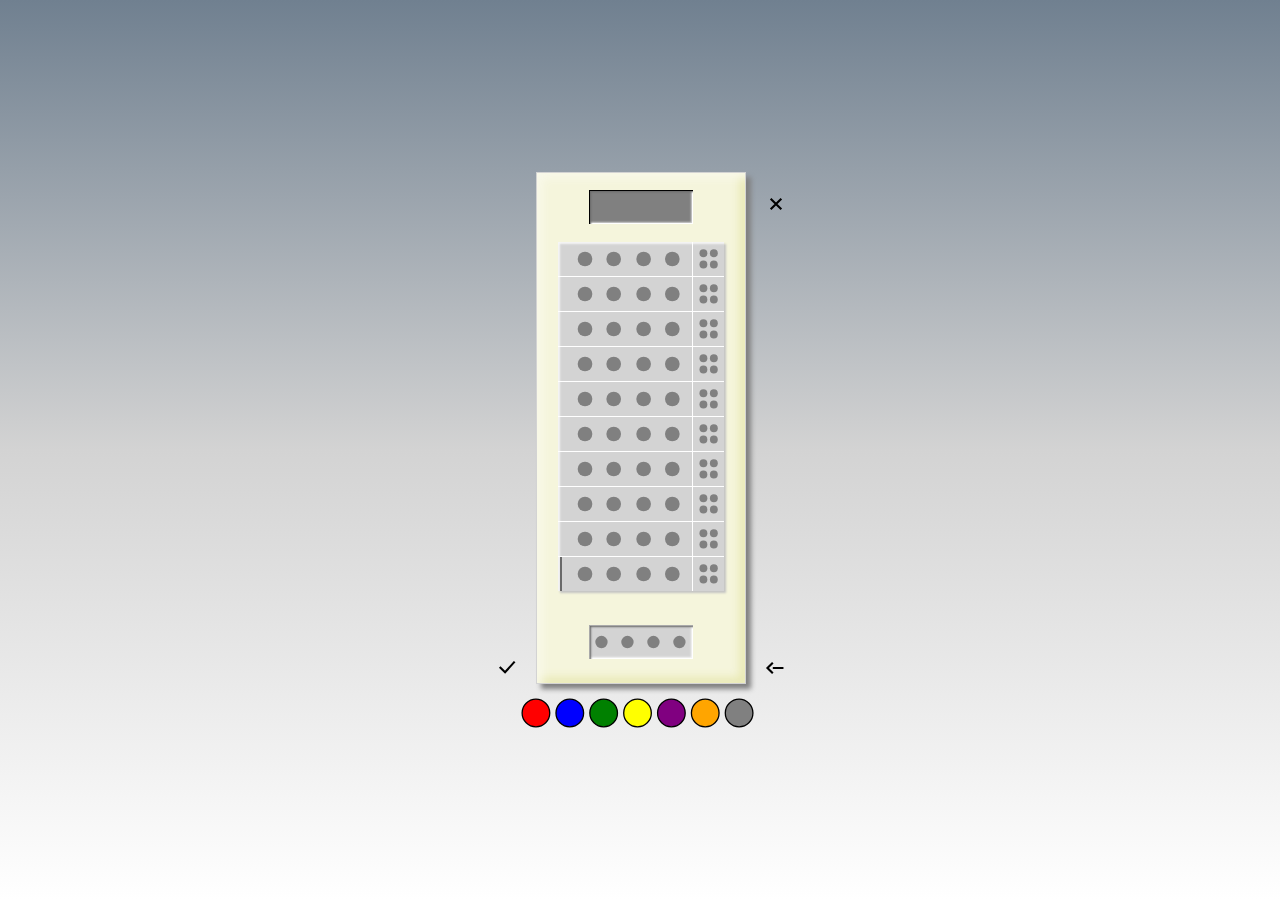
<file: docs/index.html>
<!DOCTYPE html><html lang=en><head><meta charset=UTF-8><meta http-equiv=X-UA-Compatible content=IE=edge><meta name=viewport content="width=device-width, initial-scale=1.0"><meta name=theme-color content=#708090><meta name=description content="A retro-game pwa"><link rel=icon type=image/png href=./images/favicon.png><link rel=manifest href=./manifest.json><link rel=stylesheet href=./styles.css><script type=module src=./main.js></script><title>Mastermind</title><body><svg id=defs style="position: absolute; height: 0;"> <defs> <symbol id=commit-icon viewbox="0 0 30 30"> <path d="M11 14L16 19L25 9"></path> </symbol> <symbol id=undo-icon viewbox="-2 0 30 30"> <path d="M10 10L5 15L10 20 M10 15L20 15"></path> </symbol> <symbol id=reset-icon viewbox="0 0 30 30"> <path d="M10 10L20 20M 10 20L20 10"></path> </symbol> </defs> </svg><div id=board><svg height=100% width=100% id=code> <circle cx=15% cy=50% r=8% fill=grey></circle> <circle cx=38% cy=50% r=8% fill=grey></circle> <circle cx=62% cy=50% r=8% fill=grey></circle> <circle cx=85% cy=50% r=8% fill=grey></circle> </svg><div id=guesses><div class=guess><svg height=100% width=100% class=code> <circle cx=15% cy=50% r=8% fill=grey></circle> <circle cx=38% cy=50% r=8% fill=grey></circle> <circle cx=62% cy=50% r=8% fill=grey></circle> <circle cx=85% cy=50% r=8% fill=grey></circle> </svg><svg class=answer> <circle cx=33% cy=33% r=12% fill=grey></circle> <circle cx=66% cy=33% r=12% fill=grey></circle> <circle cx=33% cy=66% r=12% fill=grey></circle> <circle cx=66% cy=66% r=12% fill=grey></circle> </svg></div><div class=guess><svg height=100% width=100% class=code> <circle cx=15% cy=50% r=8% fill=grey></circle> <circle cx=38% cy=50% r=8% fill=grey></circle> <circle cx=62% cy=50% r=8% fill=grey></circle> <circle cx=85% cy=50% r=8% fill=grey></circle> </svg><svg class=answer> <circle cx=33% cy=33% r=12% fill=grey></circle> <circle cx=66% cy=33% r=12% fill=grey></circle> <circle cx=33% cy=66% r=12% fill=grey></circle> <circle cx=66% cy=66% r=12% fill=grey></circle> </svg></div><div class=guess><svg height=100% width=100% class=code> <circle cx=15% cy=50% r=8% fill=grey></circle> <circle cx=38% cy=50% r=8% fill=grey></circle> <circle cx=62% cy=50% r=8% fill=grey></circle> <circle cx=85% cy=50% r=8% fill=grey></circle> </svg><svg class=answer> <circle cx=33% cy=33% r=12% fill=grey></circle> <circle cx=66% cy=33% r=12% fill=grey></circle> <circle cx=33% cy=66% r=12% fill=grey></circle> <circle cx=66% cy=66% r=12% fill=grey></circle> </svg></div><div class=guess><svg height=100% width=100% class=code> <circle cx=15% cy=50% r=8% fill=grey></circle> <circle cx=38% cy=50% r=8% fill=grey></circle> <circle cx=62% cy=50% r=8% fill=grey></circle> <circle cx=85% cy=50% r=8% fill=grey></circle> </svg><svg class=answer> <circle cx=33% cy=33% r=12% fill=grey></circle> <circle cx=66% cy=33% r=12% fill=grey></circle> <circle cx=33% cy=66% r=12% fill=grey></circle> <circle cx=66% cy=66% r=12% fill=grey></circle> </svg></div><div class=guess><svg height=100% width=100% class=code> <circle cx=15% cy=50% r=8% fill=grey></circle> <circle cx=38% cy=50% r=8% fill=grey></circle> <circle cx=62% cy=50% r=8% fill=grey></circle> <circle cx=85% cy=50% r=8% fill=grey></circle> </svg><svg class=answer> <circle cx=33% cy=33% r=12% fill=grey></circle> <circle cx=66% cy=33% r=12% fill=grey></circle> <circle cx=33% cy=66% r=12% fill=grey></circle> <circle cx=66% cy=66% r=12% fill=grey></circle> </svg></div><div class=guess><svg height=100% width=100% class=code> <circle cx=15% cy=50% r=8% fill=grey></circle> <circle cx=38% cy=50% r=8% fill=grey></circle> <circle cx=62% cy=50% r=8% fill=grey></circle> <circle cx=85% cy=50% r=8% fill=grey></circle> </svg><svg class=answer> <circle cx=33% cy=33% r=12% fill=grey></circle> <circle cx=66% cy=33% r=12% fill=grey></circle> <circle cx=33% cy=66% r=12% fill=grey></circle> <circle cx=66% cy=66% r=12% fill=grey></circle> </svg></div><div class=guess><svg height=100% width=100% class=code> <circle cx=15% cy=50% r=8% fill=grey></circle> <circle cx=38% cy=50% r=8% fill=grey></circle> <circle cx=62% cy=50% r=8% fill=grey></circle> <circle cx=85% cy=50% r=8% fill=grey></circle> </svg><svg class=answer> <circle cx=33% cy=33% r=12% fill=grey></circle> <circle cx=66% cy=33% r=12% fill=grey></circle> <circle cx=33% cy=66% r=12% fill=grey></circle> <circle cx=66% cy=66% r=12% fill=grey></circle> </svg></div><div class=guess><svg height=100% width=100% class=code> <circle cx=15% cy=50% r=8% fill=grey></circle> <circle cx=38% cy=50% r=8% fill=grey></circle> <circle cx=62% cy=50% r=8% fill=grey></circle> <circle cx=85% cy=50% r=8% fill=grey></circle> </svg><svg class=answer> <circle cx=33% cy=33% r=12% fill=grey></circle> <circle cx=66% cy=33% r=12% fill=grey></circle> <circle cx=33% cy=66% r=12% fill=grey></circle> <circle cx=66% cy=66% r=12% fill=grey></circle> </svg></div><div class=guess><svg height=100% width=100% class=code> <circle cx=15% cy=50% r=8% fill=grey></circle> <circle cx=38% cy=50% r=8% fill=grey></circle> <circle cx=62% cy=50% r=8% fill=grey></circle> <circle cx=85% cy=50% r=8% fill=grey></circle> </svg><svg class=answer> <circle cx=33% cy=33% r=12% fill=grey></circle> <circle cx=66% cy=33% r=12% fill=grey></circle> <circle cx=33% cy=66% r=12% fill=grey></circle> <circle cx=66% cy=66% r=12% fill=grey></circle> </svg></div><div class=guess><svg height=100% width=100% class=code> <circle cx=15% cy=50% r=8% fill=grey></circle> <circle cx=38% cy=50% r=8% fill=grey></circle> <circle cx=62% cy=50% r=8% fill=grey></circle> <circle cx=85% cy=50% r=8% fill=grey></circle> </svg><svg class=answer> <circle cx=33% cy=33% r=12% fill=grey></circle> <circle cx=66% cy=33% r=12% fill=grey></circle> <circle cx=33% cy=66% r=12% fill=grey></circle> <circle cx=66% cy=66% r=12% fill=grey></circle> </svg></div></div><svg id=guess> <circle cx=12% cy=50% r=8% fill=grey></circle> <circle cx=37% cy=50% r=8% fill=grey></circle> <circle cx=62% cy=50% r=8% fill=grey></circle> <circle cx=87% cy=50% r=8% fill=grey></circle> </svg></div><svg class="icon control-input"id=reset title="Start a new game"> <use href=#reset-icon></use> </svg><svg id=colorInput> <circle data-code=r cx=7% cy=50% r=8% fill=red></circle> <circle data-code=b cx=21% cy=50% r=8% fill=blue></circle> <circle data-code=g cx=35% cy=50% r=8% fill=green></circle> <circle data-code=y cx=49% cy=50% r=8% fill=yellow></circle> <circle data-code=p cx=63% cy=50% r=8% fill=purple></circle> <circle data-code=o cx=77% cy=50% r=8% fill=orange></circle> <circle data-code=_ cx=91% cy=50% r=8% fill=grey></circle> </svg><svg class="icon control-input"id=commit title="Try this guess"> <use href=#commit-icon></use> </svg><svg class="icon control-input"id=undo title="Remove last peg from guess"> <use href=#undo-icon></use> </svg><div id=game-over-message></div>
</file>
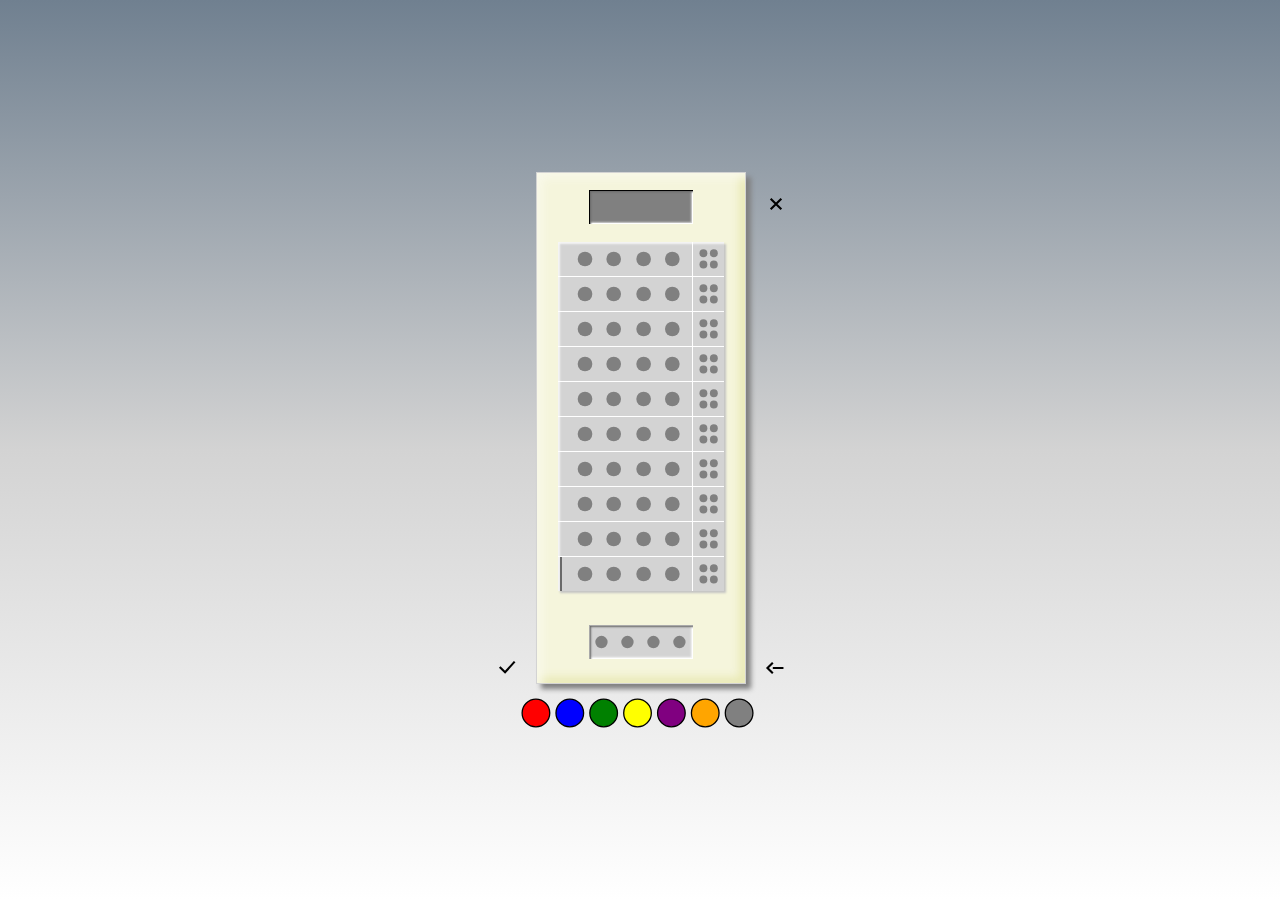
<file: src/index.html>
<!DOCTYPE html>
<html lang="en">

<head>
  <meta charset="UTF-8">
  <meta http-equiv="X-UA-Compatible" content="IE=edge">
  <meta name="viewport" content="width=device-width, initial-scale=1.0">
  <meta name="theme-color" content="#708090" />
  <meta name="description" content="A retro-game pwa">
  <link rel="icon" type="image/png" href="./images/favicon.png">
  <link rel="manifest" href="./manifest.json">
  <link rel="stylesheet" href="./styles.css">
  <script type="module" src="./main.js"></script>
  <title>Mastermind</title>
</head>

<body>
  <svg id="defs" style="position: absolute; height: 0;">
    <defs>
      <symbol id="commit-icon" viewBox="0 0 30 30">
        <path d="M11 14L16 19L25 9"></path>
      </symbol>
      <symbol id="undo-icon" viewBox="-2 0 30 30">
        <path d="M10 10L5 15L10 20 M10 15L20 15"></path>
      </symbol>
      <symbol id="reset-icon" viewBox="0 0 30 30">
        <path d="M10 10L20 20M 10 20L20 10"></path>
      </symbol>
    </defs>
  </svg>
  <div id="board">
    <svg height="100%" width="100%" id="code">
      <circle cx="15%" cy="50%" r="8%" fill="grey"></circle>
      <circle cx="38%" cy="50%" r="8%" fill="grey"></circle>
      <circle cx="62%" cy="50%" r="8%" fill="grey"></circle>
      <circle cx="85%" cy="50%" r="8%" fill="grey"></circle>
    </svg>
    <div id="guesses">
      <div class="guess">
        <svg height="100%" width="100%" class="code">
          <circle cx="15%" cy="50%" r="8%" fill="grey"></circle>
          <circle cx="38%" cy="50%" r="8%" fill="grey"></circle>
          <circle cx="62%" cy="50%" r="8%" fill="grey"></circle>
          <circle cx="85%" cy="50%" r="8%" fill="grey"></circle>
        </svg>
        <svg class="answer">
          <circle cx="33%" cy="33%" r="12%" fill="grey"></circle>
          <circle cx="66%" cy="33%" r="12%" fill="grey"></circle>
          <circle cx="33%" cy="66%" r="12%" fill="grey"></circle>
          <circle cx="66%" cy="66%" r="12%" fill="grey"></circle>
        </svg>
      </div>
      <div class="guess">
        <svg height="100%" width="100%" class="code">
          <circle cx="15%" cy="50%" r="8%" fill="grey"></circle>
          <circle cx="38%" cy="50%" r="8%" fill="grey"></circle>
          <circle cx="62%" cy="50%" r="8%" fill="grey"></circle>
          <circle cx="85%" cy="50%" r="8%" fill="grey"></circle>
        </svg>
        <svg class="answer">
          <circle cx="33%" cy="33%" r="12%" fill="grey"></circle>
          <circle cx="66%" cy="33%" r="12%" fill="grey"></circle>
          <circle cx="33%" cy="66%" r="12%" fill="grey"></circle>
          <circle cx="66%" cy="66%" r="12%" fill="grey"></circle>
        </svg>
      </div>
      <div class="guess">
        <svg height="100%" width="100%" class="code">
          <circle cx="15%" cy="50%" r="8%" fill="grey"></circle>
          <circle cx="38%" cy="50%" r="8%" fill="grey"></circle>
          <circle cx="62%" cy="50%" r="8%" fill="grey"></circle>
          <circle cx="85%" cy="50%" r="8%" fill="grey"></circle>
        </svg>
        <svg class="answer">
          <circle cx="33%" cy="33%" r="12%" fill="grey"></circle>
          <circle cx="66%" cy="33%" r="12%" fill="grey"></circle>
          <circle cx="33%" cy="66%" r="12%" fill="grey"></circle>
          <circle cx="66%" cy="66%" r="12%" fill="grey"></circle>
        </svg>
      </div>
      <div class="guess">
        <svg height="100%" width="100%" class="code">
          <circle cx="15%" cy="50%" r="8%" fill="grey"></circle>
          <circle cx="38%" cy="50%" r="8%" fill="grey"></circle>
          <circle cx="62%" cy="50%" r="8%" fill="grey"></circle>
          <circle cx="85%" cy="50%" r="8%" fill="grey"></circle>
        </svg>
        <svg class="answer">
          <circle cx="33%" cy="33%" r="12%" fill="grey"></circle>
          <circle cx="66%" cy="33%" r="12%" fill="grey"></circle>
          <circle cx="33%" cy="66%" r="12%" fill="grey"></circle>
          <circle cx="66%" cy="66%" r="12%" fill="grey"></circle>
        </svg>
      </div>
      <div class="guess">
        <svg height="100%" width="100%" class="code">
          <circle cx="15%" cy="50%" r="8%" fill="grey"></circle>
          <circle cx="38%" cy="50%" r="8%" fill="grey"></circle>
          <circle cx="62%" cy="50%" r="8%" fill="grey"></circle>
          <circle cx="85%" cy="50%" r="8%" fill="grey"></circle>
        </svg>
        <svg class="answer">
          <circle cx="33%" cy="33%" r="12%" fill="grey"></circle>
          <circle cx="66%" cy="33%" r="12%" fill="grey"></circle>
          <circle cx="33%" cy="66%" r="12%" fill="grey"></circle>
          <circle cx="66%" cy="66%" r="12%" fill="grey"></circle>
        </svg>
      </div>
      <div class="guess">
        <svg height="100%" width="100%" class="code">
          <circle cx="15%" cy="50%" r="8%" fill="grey"></circle>
          <circle cx="38%" cy="50%" r="8%" fill="grey"></circle>
          <circle cx="62%" cy="50%" r="8%" fill="grey"></circle>
          <circle cx="85%" cy="50%" r="8%" fill="grey"></circle>
        </svg>
        <svg class="answer">
          <circle cx="33%" cy="33%" r="12%" fill="grey"></circle>
          <circle cx="66%" cy="33%" r="12%" fill="grey"></circle>
          <circle cx="33%" cy="66%" r="12%" fill="grey"></circle>
          <circle cx="66%" cy="66%" r="12%" fill="grey"></circle>
        </svg>
      </div>
      <div class="guess">
        <svg height="100%" width="100%" class="code">
          <circle cx="15%" cy="50%" r="8%" fill="grey"></circle>
          <circle cx="38%" cy="50%" r="8%" fill="grey"></circle>
          <circle cx="62%" cy="50%" r="8%" fill="grey"></circle>
          <circle cx="85%" cy="50%" r="8%" fill="grey"></circle>
        </svg>
        <svg class="answer">
          <circle cx="33%" cy="33%" r="12%" fill="grey"></circle>
          <circle cx="66%" cy="33%" r="12%" fill="grey"></circle>
          <circle cx="33%" cy="66%" r="12%" fill="grey"></circle>
          <circle cx="66%" cy="66%" r="12%" fill="grey"></circle>
        </svg>
      </div>
      <div class="guess">
        <svg height="100%" width="100%" class="code">
          <circle cx="15%" cy="50%" r="8%" fill="grey"></circle>
          <circle cx="38%" cy="50%" r="8%" fill="grey"></circle>
          <circle cx="62%" cy="50%" r="8%" fill="grey"></circle>
          <circle cx="85%" cy="50%" r="8%" fill="grey"></circle>
        </svg>
        <svg class="answer">
          <circle cx="33%" cy="33%" r="12%" fill="grey"></circle>
          <circle cx="66%" cy="33%" r="12%" fill="grey"></circle>
          <circle cx="33%" cy="66%" r="12%" fill="grey"></circle>
          <circle cx="66%" cy="66%" r="12%" fill="grey"></circle>
        </svg>
      </div>
      <div class="guess">
        <svg height="100%" width="100%" class="code">
          <circle cx="15%" cy="50%" r="8%" fill="grey"></circle>
          <circle cx="38%" cy="50%" r="8%" fill="grey"></circle>
          <circle cx="62%" cy="50%" r="8%" fill="grey"></circle>
          <circle cx="85%" cy="50%" r="8%" fill="grey"></circle>
        </svg>
        <svg class="answer">
          <circle cx="33%" cy="33%" r="12%" fill="grey"></circle>
          <circle cx="66%" cy="33%" r="12%" fill="grey"></circle>
          <circle cx="33%" cy="66%" r="12%" fill="grey"></circle>
          <circle cx="66%" cy="66%" r="12%" fill="grey"></circle>
        </svg>
      </div>
      <div class="guess">
        <svg height="100%" width="100%" class="code">
          <circle cx="15%" cy="50%" r="8%" fill="grey"></circle>
          <circle cx="38%" cy="50%" r="8%" fill="grey"></circle>
          <circle cx="62%" cy="50%" r="8%" fill="grey"></circle>
          <circle cx="85%" cy="50%" r="8%" fill="grey"></circle>
        </svg>
        <svg class="answer">
          <circle cx="33%" cy="33%" r="12%" fill="grey"></circle>
          <circle cx="66%" cy="33%" r="12%" fill="grey"></circle>
          <circle cx="33%" cy="66%" r="12%" fill="grey"></circle>
          <circle cx="66%" cy="66%" r="12%" fill="grey"></circle>
        </svg>
      </div>
    </div>
    <svg id="guess">
      <circle cx="12%" cy="50%" r="8%" fill="grey"></circle>
      <circle cx="37%" cy="50%" r="8%" fill="grey"></circle>
      <circle cx="62%" cy="50%" r="8%" fill="grey"></circle>
      <circle cx="87%" cy="50%" r="8%" fill="grey"></circle>
    </svg>
  </div>
  <svg class="icon control-input" id="reset" title="Start a new game">
    <use href="#reset-icon"></use>
  </svg>
  <svg id="colorInput">
    <circle data-code="r" cx="7%" cy="50%" r="8%" fill="red"></circle>
    <circle data-code="b" cx="21%" cy="50%" r="8%" fill="blue"></circle>
    <circle data-code="g" cx="35%" cy="50%" r="8%" fill="green"></circle>
    <circle data-code="y" cx="49%" cy="50%" r="8%" fill="yellow"></circle>
    <circle data-code="p" cx="63%" cy="50%" r="8%" fill="purple"></circle>
    <circle data-code="o" cx="77%" cy="50%" r="8%" fill="orange"></circle>
    <circle data-code="_" cx="91%" cy="50%" r="8%" fill="grey"></circle>
  </svg>
  <svg class="icon control-input" id="commit"title="Try this guess">
    <use href="#commit-icon"></use>
  </svg>
  <svg class="icon control-input" id="undo" title="Remove last peg from guess">
    <use href="#undo-icon"></use>
  </svg>
  <div id="game-over-message"></div>
</body>

</html>
</file>
<file: src/styles.css>
body {
  font-family: sans-serif, monospace;
  font-size: 1.5rem;
}

:root {
  --bg-color: #708090;
  height: 100%;
  overflow: hidden;
}

body {
  overflow: hidden;
  margin: 0;
  height: 100%;
  background: linear-gradient(var(--bg-color), lightgrey, white);
  user-select: none;
  display: grid;
  gap: 8px 16px;
  /* 32px is enough for space for the buttons and 55mm is the board's width */
  grid-template-columns: 32px 55mm 32px;
  /* 20mm is enough space for the reset-btn and 115mm is the remainder of the board-height */
  grid-template-rows: 20mm 115mm auto;
  grid-template-areas:
    ". board reset"
    "commit board undo"
    "colorselect colorselect colorselect"
  ;
  justify-content: center;
  align-content: center;
}

#colorInput {
  grid-area: colorselect;
  display: block;
  width: 64mm;
  height: 9mm;
  margin: 4px auto;
}

#colorInput circle {
  stroke: black;
  cursor: pointer;
  stroke-width: 1.3;
}

#board {
  grid-area: board;
  align-self: end;
  margin: 0 auto;
  height: 135mm;
  width: 55mm;
  border: 1px solid #d3d3d3;
  background: #f5f5dc;
  display: flex;
  flex-direction: column;
  box-shadow: inset 5px 5px 10px #f9f9eb, inset -5px -5px 10px #e8e8b0, 5px 5px 5px grey;
}

#code {
  margin: auto;
  height: 9mm;
  width: 50%;
  background: grey;
  color: grey;
  text-align: center;
  box-shadow: inset 1px 1px 0 black, inset 2px 2px 2px dimgrey, inset -1px -1px 0 white, inset -2px -2px 2px lightgrey;
}

#guesses {
  margin: 0 auto 5% auto;
  width: 80%;
  background: lightgrey;
  box-shadow: inset 2px 2px 2px whitesmoke, 2px 2px 2px #c3c3c3;
}

#code svg {
  height: 100%;
  width: 20%;
}

.answer svg {
  height: 100%;
  width: 100%;
}

.guess {
  border-bottom: 1px solid white;
  display: flex;
  justify-content: space-between;
  margin: 0 auto;
  height: 9mm;
  width: 100%;
  position: relative;
}

.guess.current::before {
  content: '';
  position: absolute;
  left: 2px;
  display: block;
  width: 2px;
  height: 9mm;
  background: dimgrey;
}

.code {
  height: 100%;
  width: 75%;
  padding-left: 5%;
}

.answer {
  border-left: 1px solid white;
  height: 100%;
  width: 19%;
}

.guess:last-child {
  border-bottom: none;
}

#guess {
  margin: 1em auto;
  height: 9mm;
  width: 50%;
  background: lightgrey;
  box-shadow: inset 1px 1px 0 darkgrey, inset 2px 2px 2px dimgrey, inset -1px -1px 0 white, inset -2px -2px 2px whitesmoke;
}

#commit {
  grid-area: commit;
  align-self: end;
}

#undo {
  grid-area: undo;
  align-self: end;
}

#reset {
  grid-area: reset;
  align-self: center;
}

ul {
  padding: 0;
}

li {
  list-style: none;
}

.icon {
  width: 32px;
  height: 32px;
  fill: none;
  stroke-width: 2;
  stroke: black;
}

.control-input {
  cursor: pointer;
}

#game-over-message {
  min-height: 96px;
  line-height: 96px;
  background: rgba(255,255,200,0.8);
  border: 1px solid grey;
  border-inline: 0;
  box-shadow: 0px 2px 2px rgba(105,105,105,1);
  font-weight: 900;
  font-size: 2em;
  text-align: center;
  animation: blinker 4s linear infinite;
  position: absolute;
  left: 0;
  right: 0;
  top: 35%;
  margin: auto;
  display: none;
}

@keyframes blinker {
  50% {
    color: lightgrey;
  }
}
</file>
